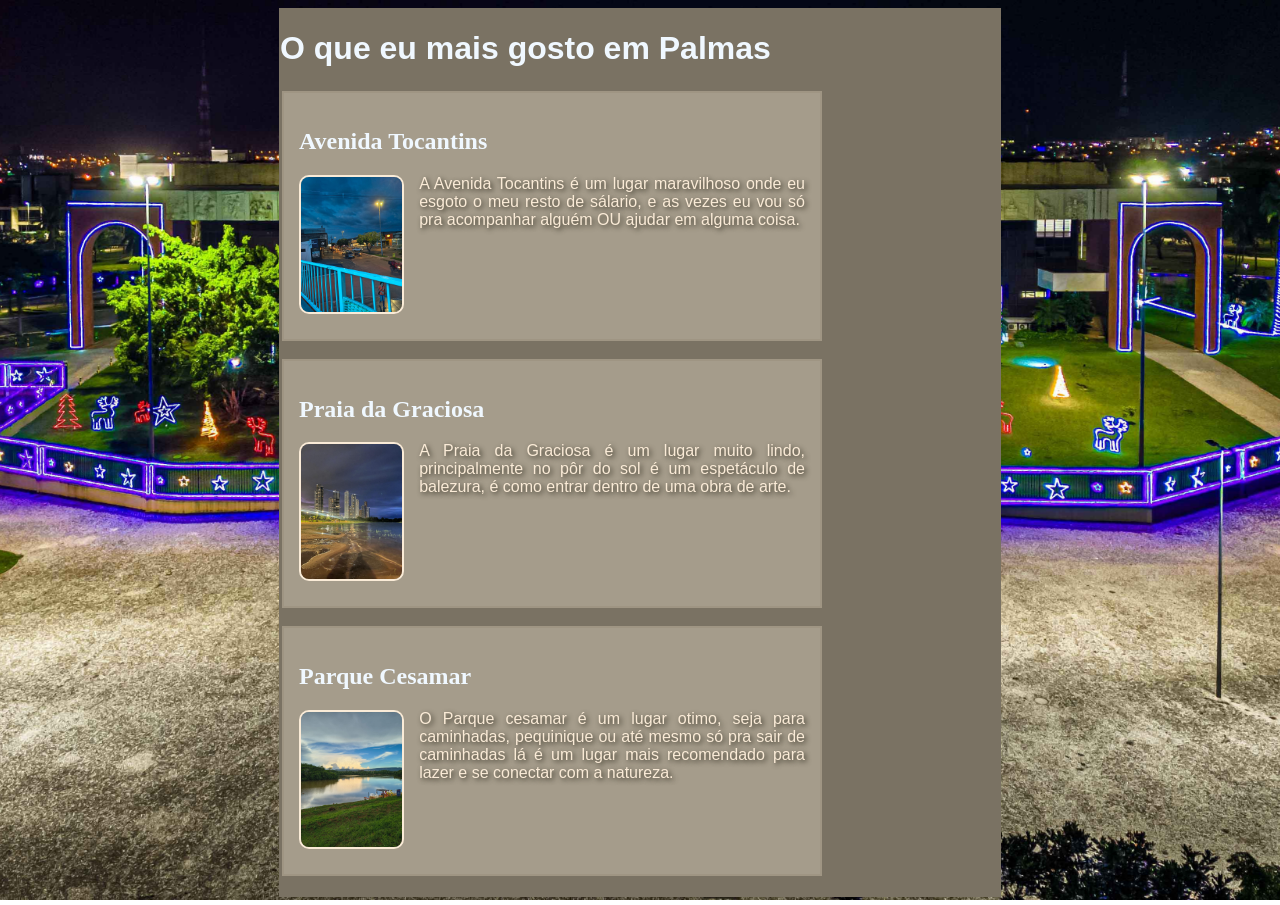
<file: index.html>
<!DOCTYPE html>
<html lang="en">
<head>
    <meta charset="UTF-8">
    <meta name="viewport" content="width=device-width, initial-scale=1.0">
    <title>O que eu mais gosto em Palmas</title>
    <link rel="stylesheet" href="estilo.css">
</head>
<body>
    <div class="container">
        <h1>O que eu mais gosto em Palmas</h1>

        <div class="lugares">
            <div class="lugar">
                <!--Isso aqui é um comentario-->
                <h2>Avenida Tocantins</h2>
                <img src="imagens/avenida taquaralto.png" alt="Avenida Tocantins">
                <p>
                    A  Avenida Tocantins é um lugar maravilhoso onde eu esgoto o meu resto de sálario, e as vezes
                    eu vou só pra acompanhar alguém OU ajudar em alguma coisa.
                </p>
            </div>
            <br>
            <div class="lugar">
                <!--Isso aqui é um comentario-->
                <h2>Praia da Graciosa</h2>
                <img src="imagens/WhatsApp Image 2026-03-30 at 21.01.00.png" alt="Praia da Graciosa">
                <p> 
                   A Praia da Graciosa é um lugar muito lindo, principalmente no pôr do sol é um 
                   espetáculo de balezura, é como entrar dentro de uma obra de arte.
                </p>
            </div>
            <br>
            <div class="lugar">
                <!--Isso aqui é um comentario-->
                <h2>Parque Cesamar</h2>
                <img src="imagens/cesamar.png" alt="Parque Cesamar">
                <p>
                    O Parque cesamar é um lugar otimo, seja para caminhadas, pequinique ou até mesmo só pra sair de caminhadas
                    lá é um lugar mais recomendado para lazer e se conectar com a natureza. 
                </p>
            </div>
            <br>
        </div>
    </div>
</body>
</html>
</file>
<file: estilo.css>
body{
    background: url(imagens/fundo\ praca.jpg);
    background-repeat: no-repeat;
    background-position: center;
    background-size: cover;
    background-attachment: fixed;
    font-family: 'Segoe UI', Tahoma, Geneva, Verdana, sans-serif
}

h1{
    color: aliceblue;
    font-family: "Trirong" serif;
}

 p{
    color: antiquewhite;
    text-align: justify;
    text-shadow: 2px 2px 5px #332e21;
    justify-content: center;
    font-family: Tahoma, Verdana, sans-serif;
 }
h2{
    color: aliceblue;
    font-family: "Garamond", Georgia, serif;
}
img{
    width: 15%;
    height: auto;
    border: 2px solid antiquewhite;
    border-radius: 10px;
    justify-items: left;
}
.container{
    border: 1px solid #7a7263;
    margin: 0 auto;
    width: 720px;
    background-color: #7a7263;
    justify-items: center;
}
.lugares{
    border: 2px solid  #7a7263;
    width: 540px;
}
.lugar{
    border: 2px solid #998e7b77;
    background-color: #d6ccb977;
    justify-items: center;
    padding: 15px;
    overflow: hidden;
    
}

.lugar img{
    width: 20%;
    height: auto;
    border: 2px solid antiquewhite;
    border-radius: 10px;
    float: left;
    margin-right: 15px;
    margin-bottom: 10px;
}
</file>
